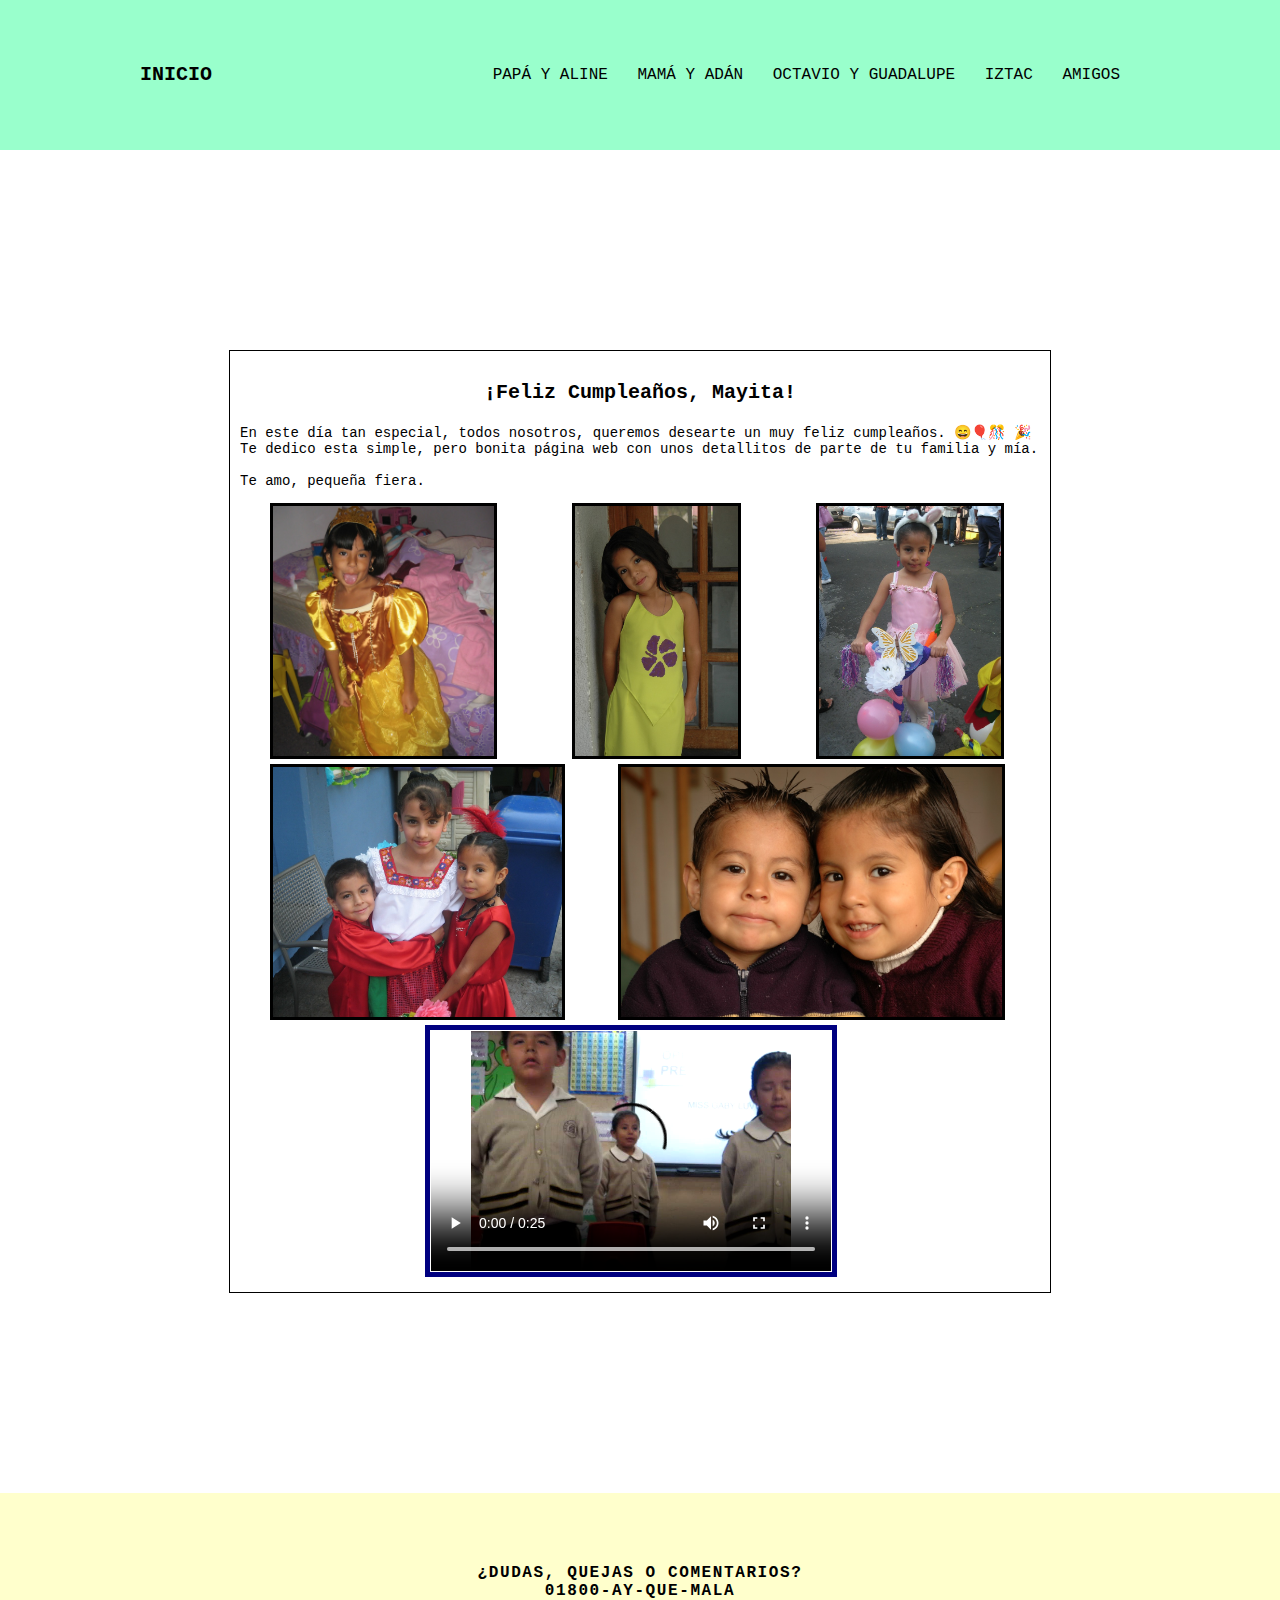
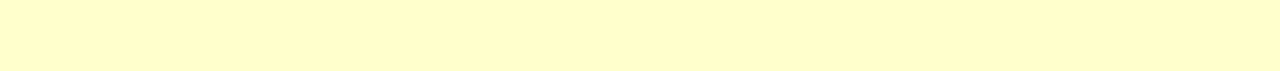
<file: index.html>
<!DOCTYPE html>
<html>

	<head>
	
	<meta name="viewport" content="width=device-width, initial-scale=1.0">
	<link rel="stylesheet" type="text/css" href="haps.css">
		<meta charset="UTF-8">
		<title>Happy Birthday, Mayita!</title>
		
	</head>
	
	<body>
	<div id="iniciobackground">
	
		 <div id="header">
			<div class="container">
			
			  <a id="header-title" href="index.html">Inicio</a>
			
			 <ul id="header-nav">
			 <li><a href="dad.html">Papá y Aline</a></li>
			 <li><a href="mom.html">Mamá y Adán</a></li>
			 <li><a href="octavio.html">Octavio  y Guadalupe</a></li>
		     <li><a href="iztac.html">Iztac</a></li>
		     <li><a href="amigos.html">Amigos</a><li>
			</ul>
			
			</div>
		 </div>
		
		<div id="content">
		 <div class="container">
		  <div class="post">
			<div class="post-author">
		 	 <h3>¡Feliz Cumpleaños, Mayita!<h3>
			</div>
			<div class="post-content">
			<pre id="menu">En este día tan especial, todos nosotros, queremos desearte un muy feliz cumpleaños. 😄🎈🎊 🎉 <br>Te dedico esta simple, pero bonita página web con unos detallitos de parte de tu familia y mía.<br><br>Te amo, pequeña fiera.</pre>
			<img id="maya1" src="maya1.jpeg" alt="maya1">
			<img id="maya2" src="maya2.jpeg" alt="maya1">
			<img id="maya3" src="maya3.jpeg" alt="maya1">
			<img id="maya4" src="maya4.jpeg" alt="maya1">
			<img id="maya5" src="maya5.jpeg" alt="maya1">
			<br>
		<video id="mayita" controls>
			<source src="mau.mov" type="video/mp4">
			</div>
		  </div>
		 </div>
		</div>
		
		<div id="footer">
			 <div class="container">
			  <div class="column">
				<h4>¿Dudas, quejas o comentarios? <br> 01800-ay-que-mala </h4>
					</div>
	</body>
</html>
</file>
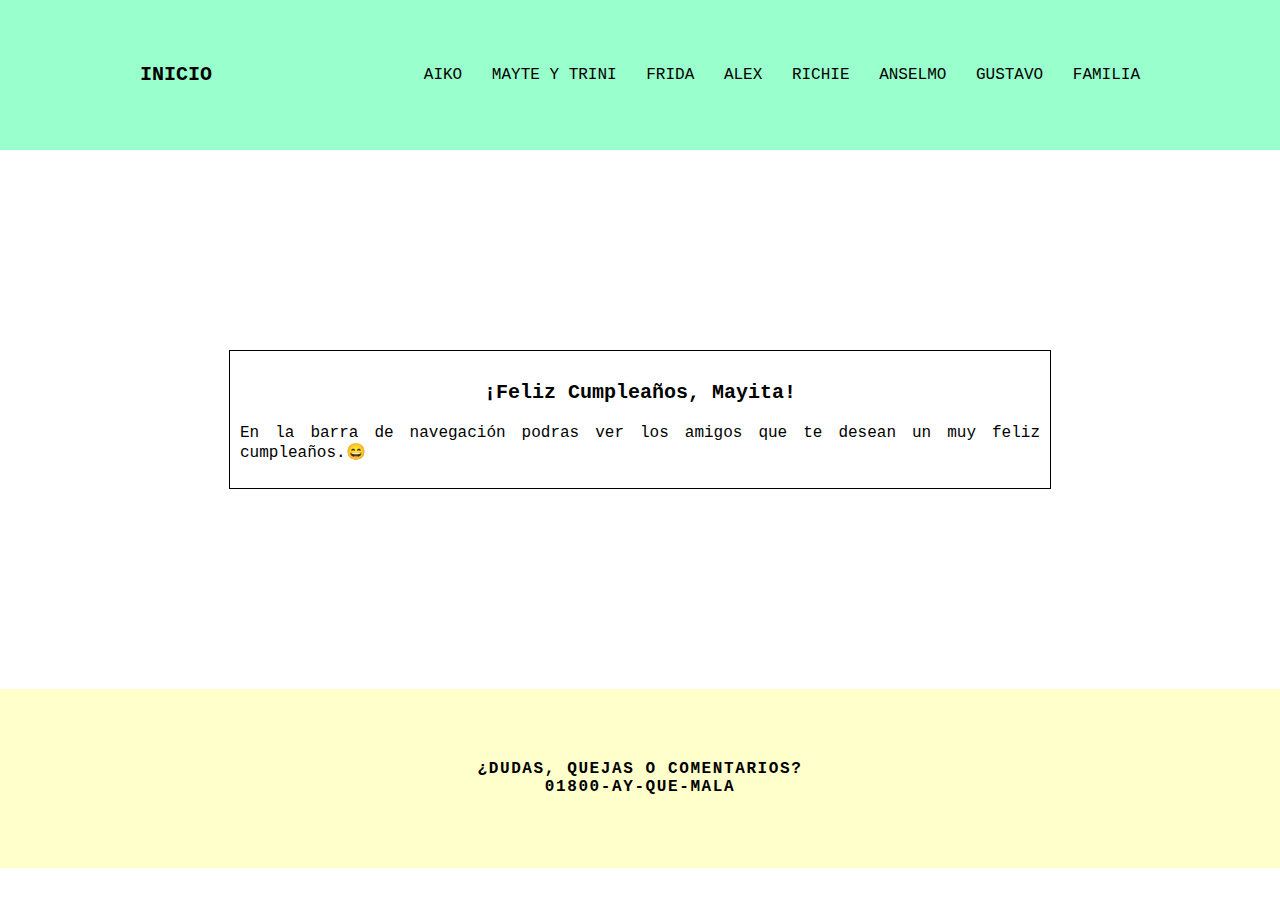
<file: amigos.html>
<!DOCTYPE html>
<html>

	<head>
	
	<meta name="viewport" content="width=device-width, initial-scale=1.0">
	<link rel="stylesheet" type="text/css" href="haps.css">
		<meta charset="UTF-8">
		<title>Happy Birthday, Mayita!</title>
		
	</head>
	
	<body>
	<div id="iniciobackground">
	
		 <div id="header">
			<div class="container">
			
			 <a id="header-title" href="index.html">Inicio</a>
			
			 <ul id="header-nav">
	     <li><a href="aiko.html">Aiko</a></li>
	     <li><a href="mayte.html">Mayte y Trini</a></li>
		 <li><a href="frida.html">Frida</a></li>
		 <li><a href="alex.html">Alex</a></li>
	     <li><a href="richie.html">Richie</a></li>
	     <li><a href="anselmo.html">Anselmo</a></li>
	     <li><a href="gustavo.html">Gustavo</a></li>
	     <li><a href="index.html">Familia</a></li>
		</ul>
			
			</div>
		 </div>
		
		<div id="content">
		 <div class="container">
		  <div class="post">
			<div class="post-author">
		 	 <h3>¡Feliz Cumpleaños, Mayita!<h3>
			</div>
			<div class="post-content">
			<p style="text-align: justify;">En la barra de navegación podras ver los amigos que te desean un muy feliz cumpleaños.😄
			</p>
			</div>
		  </div>
		 </div>
		</div>
		
		<div id="footer">
			 <div class="container">
			  <div class="column">
	<h4>¿Dudas, quejas o comentarios? <br> 01800-ay-que-mala </h4>
					</div>
	</body>
</html>
</file>
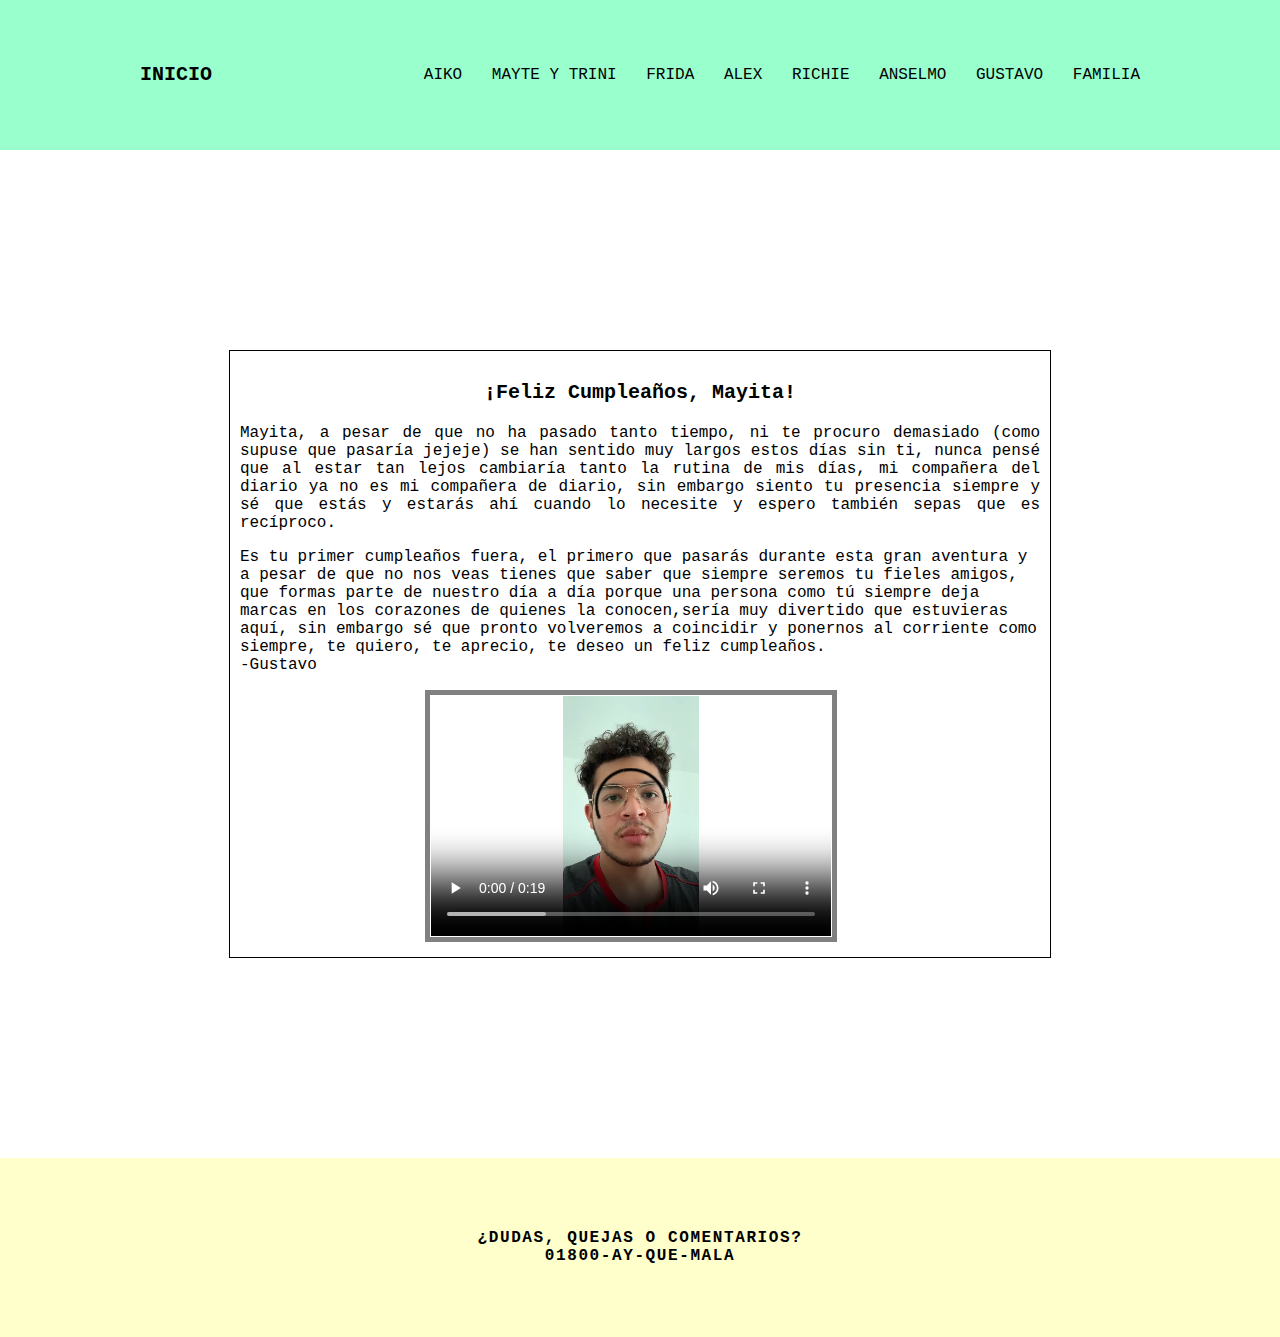
<file: gustavo.html>
<!DOCTYPE html>
<html>

	<head>
	
	<meta name="viewport" content="width=device-width, initial-scale=1.0">
	<link rel="stylesheet" type="text/css" href="haps.css">
		<meta charset="UTF-8">
		<title>Happy Birthday, Mayita!</title>
		
	</head>
	
	<body>
	<div id="iniciobackground">
	
		 <div id="header">
			<div class="container">
			
			<a id="header-title" href="index.html">Inicio</a>
			
		 <ul id="header-nav">
     <li><a href="aiko.html">Aiko</a></li>
     <li><a href="mayte.html">Mayte y Trini</a></li>
	 <li><a href="frida.html">Frida</a></li>
	 <li><a href="alex.html">Alex</a></li>
     <li><a href="richie.html">Richie</a></li>
     <li><a href="anselmo.html">Anselmo</a></li>
     <li><a href="gustavo.html">Gustavo</a></li>
     <li><a href="index.html">Familia</a></li>
	</ul>
			</div>
		 </div>
		
		<div id="content">
		 <div class="container">
		  <div class="post">
			<div class="post-author">
		 	 <h3>¡Feliz Cumpleaños, Mayita!<h3>
			</div>
			<div class="post-content">
			<p style="text-align: justify;">Mayita, a pesar de que no ha pasado tanto tiempo, ni te procuro demasiado (como supuse que pasaría jejeje) se han sentido muy largos estos días sin ti, nunca pensé que al estar tan lejos cambiaría tanto la rutina de mis días, mi compañera del diario ya no es mi compañera de diario, sin embargo siento tu presencia siempre y sé que estás y estarás ahí cuando lo necesite y espero también sepas que es recíproco.
			 </p>
			<p>
			Es tu primer cumpleaños fuera, el primero que pasarás durante esta gran aventura y a pesar de que no nos veas tienes que saber que siempre seremos tu fieles amigos, que formas parte de nuestro día a día porque una persona como tú siempre deja marcas en los corazones de quienes la conocen,sería muy divertido que estuvieras aquí, sin embargo sé que pronto volveremos a coincidir y ponernos al corriente como siempre, te quiero, te aprecio, te deseo un feliz cumpleaños.<br>-Gustavo
			</p>
					<video id="anselmo" controls>
				<source src="gustavo.mp4" type="video/mp4">
			</div>
		  </div>
		 </div>
		</div>
		
		<div id="footer">
			 <div class="container">
			  <div class="column">
			<h4>¿Dudas, quejas o comentarios? <br> 01800-ay-que-mala </h4>
					</div>
	</body>
</html>
</file>
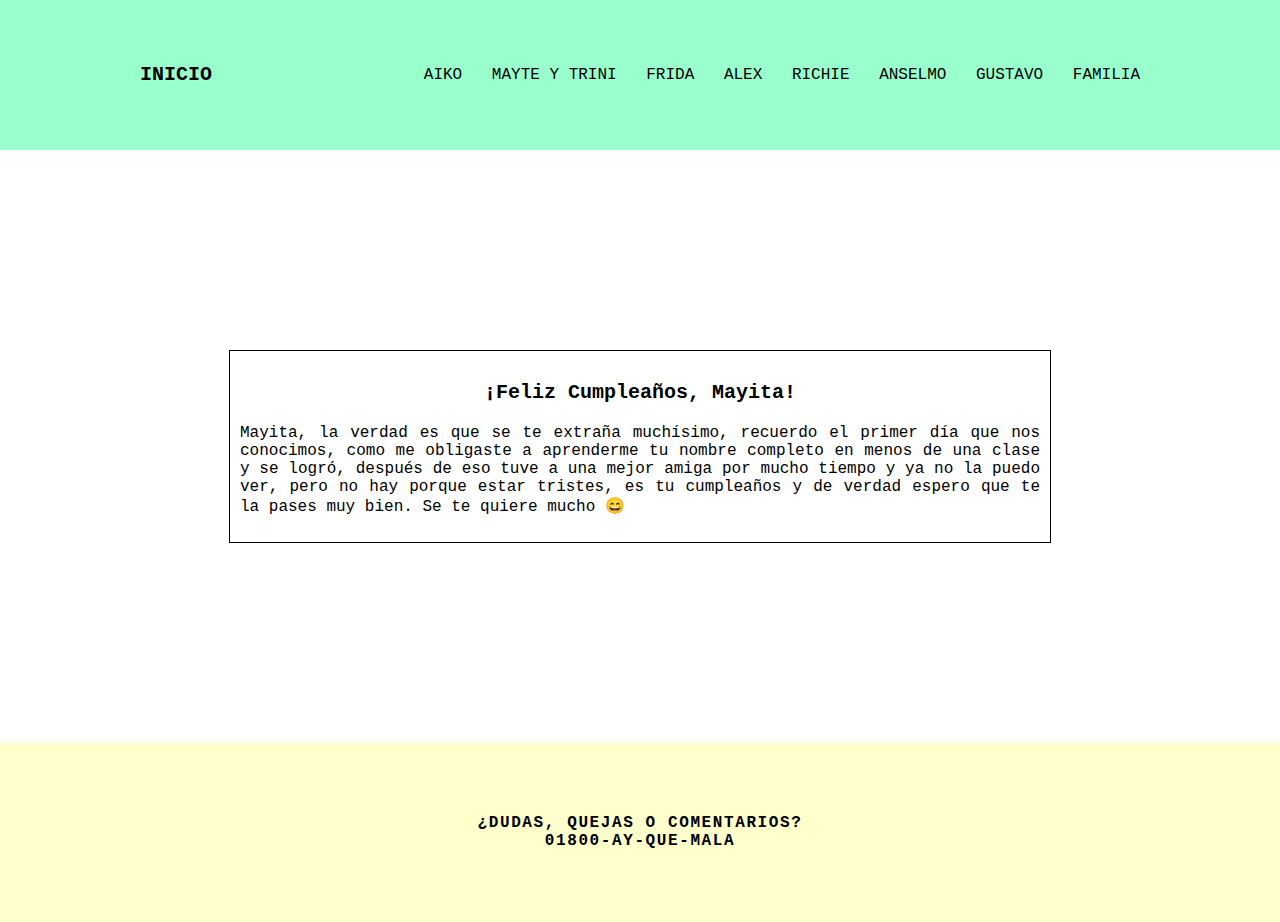
<file: richie.html>
<!DOCTYPE html>
<html>

	<head>
	
	<meta name="viewport" content="width=device-width, initial-scale=1.0">
	<link rel="stylesheet" type="text/css" href="haps.css">
		<meta charset="UTF-8">
		<title>Happy Birthday, Mayita!</title>
		
	</head>
	
	<body>
	<div id="iniciobackground">
	
		 <div id="header">
			<div class="container">
			
			<a id="header-title" href="index.html">Inicio</a>
			
		 <ul id="header-nav">
     <li><a href="aiko.html">Aiko</a></li>
     <li><a href="mayte.html">Mayte y Trini</a></li>
	 <li><a href="frida.html">Frida</a></li>
	 <li><a href="alex.html">Alex</a></li>
     <li><a href="richie.html">Richie</a></li>
     <li><a href="anselmo.html">Anselmo</a></li>
     <li><a href="gustavo.html">Gustavo</a></li>
     <li><a href="index.html">Familia</a></li>
	</ul>
			
			</div>
		 </div>
		
		<div id="content">
		 <div class="container">
		  <div class="post">
			<div class="post-author">
		 	 <h3>¡Feliz Cumpleaños, Mayita!<h3>
			</div>
			<div class="post-content">
			<p style="text-align: justify;">Mayita, la verdad es que se te extraña muchísimo, recuerdo el primer día que nos conocimos, como me obligaste a aprenderme tu nombre completo en menos de una clase y se logró, después de eso tuve a una mejor amiga por mucho tiempo y ya no la puedo ver, pero no hay porque estar tristes, es tu cumpleaños y de verdad espero que te la pases muy bien.
			Se te quiere mucho 😄
			</p>
			</div>
		  </div>
		 </div>
		</div>
		
		<div id="footer">
			 <div class="container">
			  <div class="column">
			<h4>¿Dudas, quejas o comentarios? <br> 01800-ay-que-mala </h4>
					</div>
	</body>
</html>
</file>
<file: haps.css>
body {color:black;
margin: 0px;
 font-family: courier;
}
#header {
 background-color: #99ffcc;
 height: 150px;
 line-height: 150px;
}

#header a {
 color: black;
 text-decoration: none;
 text-transform: uppercase;
}

#header a:hover {
 color: #ff9966;
}

#header-title {
 float: left;
 font-size: 20px;
 font-weight: bold;
}

#header-nav {
 display: block;
 float: right;
margin-top: 0;
}
#header-nav li {
 display: inline;
 padding-left: 20px;
}

.container {
 max-width: 1000px;
 margin: 0 auto;
}

.post {
 max-width: 800px;
 margin: 200px auto;
border: solid black 1px;
background-color: white;
padding: 10px;
}

.post-author img {
 width: 90px;

 vertical-align: middle;
}

.post-author h3{
text-align: center;
font-size: 20px;
font-weight: bold;
color: black;
}


#footer {
 background-color: #ffffcc;
 padding: 50px 0;
color: white;
bottom: -200px;
}

#footer h4 {
 color: black;
 text-transform: uppercase;
 letter-spacing: 0.1em;
text-align: center;
}

#iniciobackground {
margin: 0px auto;
padding: 0px;
width:100%;
min-width: 900px;
background-image:url(https://i.pinimg.com/originals/88/35/38/8835382b629f2488ede3fa3fb347da6b.jpg);
background-repeat: norepeat;
background-attachment:fixed;
}

#adan {
	border: solid 5px pink;
width: 400px; 
height: 240px;
margin: 0px 0px 0px 185px;
}

#octavio {
border: solid 5px purple;
width: 400px; 
height: 240px;
margin: 0px 0px 0px 185px;
padding: 1px;
}

#alex{
	border: solid 5px blue;
	width: 400px; 
	height: 240px;
	margin: 0px 0px 0px 185px;
	padding: 1px;
}

#frix{
	border: solid 5px fuchsia;
	width: 400px; 
	height: 240px;
	margin: 0px 0px 0px 185px;
	padding: 1px;
}

#trini{
	border: solid 5px aqua;
	width: 400px; 
	height: 240px;
	margin: 0px 0px 0px 185px;
	padding: 1px;
}

#iztac{
	border: solid 5px green;
	width: 400px; 
	height: 240px;
	margin: 0px 0px 0px 185px;
	padding: 1px;
}

#anselmo{
	border: solid 5px gray;
	width: 400px; 
	height: 240px;
	margin: 0px 0px 0px 185px;
	padding: 1px;
}

#dad{
	border: solid 5px olive ;
	width: 400px; 
	height: 240px;
	margin: 0px 0px 0px 185px;
	padding: 1px;
}

#aiko{
	border: solid 5px blue;
	width: 400px; 
	height: 240px;
	margin: 0px 0px 0px 185px;
	padding: 1px;
}

#mayita{
	border: solid 5px navy;
	width: 400px; 
	height: 240px;
	margin: 0px 0px 0px 185px;
	padding: 1px;
}

#maya1{
border: solid 3.5px  black;
width: 200;
height: 250px;
margin: 0px 0px 0px 30px;
}

#maya2{
border: solid 3.5px  black;
width: 200;
height: 250px;
margin: 0px 65px 0px 65px;
}

#maya3{
border: solid 3.5px  black;
width: 200;
height: 250px;
}

#maya4{
border: solid 3.5px  black;
width: 200;
height: 250px;
margin-left: 30px;
}

#maya5{
border: solid 3.5px  black;
width: 200;
height: 250px;
margin-left: 44px;
}

#menu{
font-size: 14px;
}
</file>
